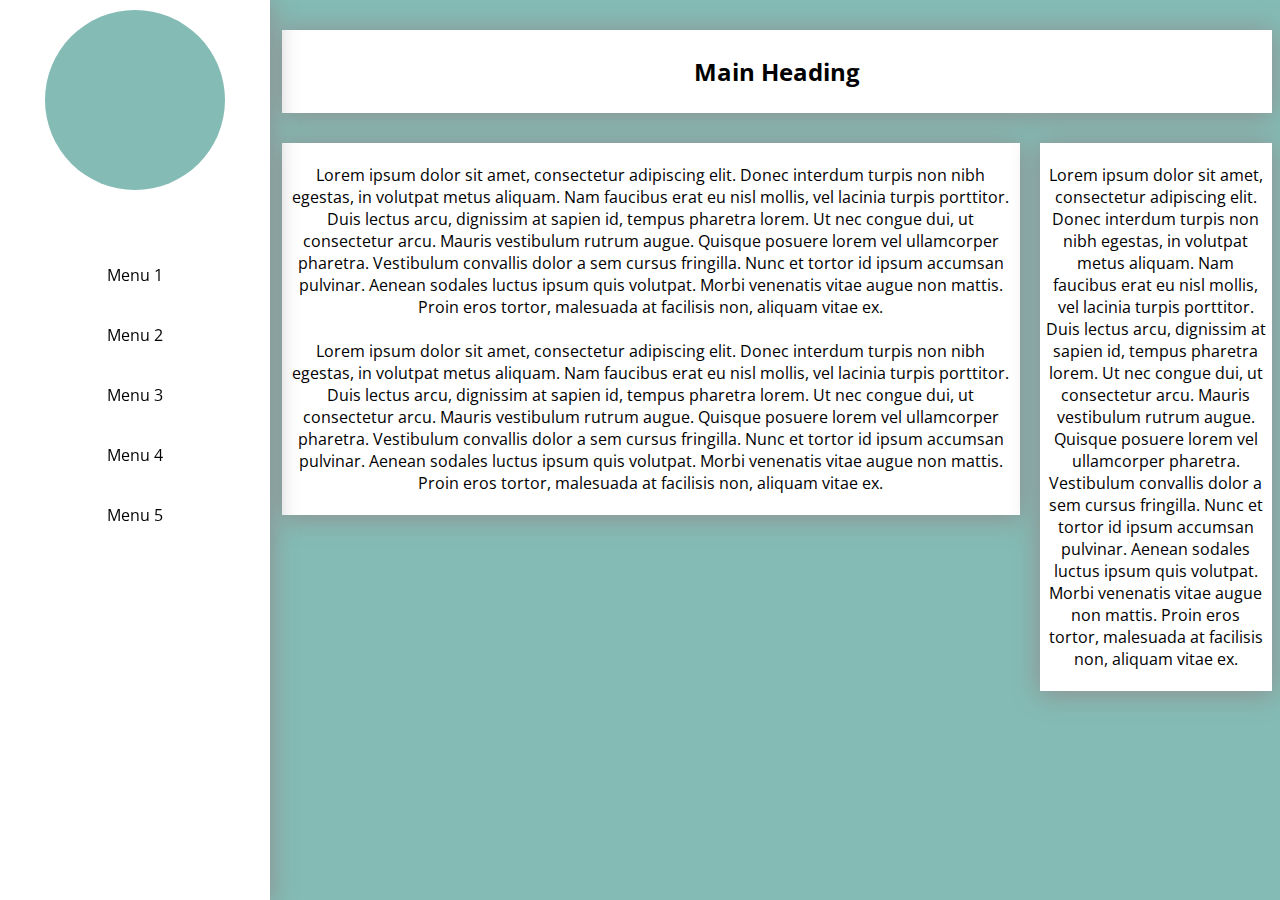
<file: index.html>
<!DOCTYPE html>
<html>
<head>
<meta charset="utf-8">
<title>Template</title>
<meta name="viewport" content="width=device-width, initial-scale=1.0">

<link href="css/main.css" rel="stylesheet" type="text/css">
<!-- <link href="css/color.css" rel="stylesheet" type="text/css"> -->
<link href="css/jquery.bxslider.css" rel="stylesheet" type="text/css">

<script src="https://ajax.googleapis.com/ajax/libs/jquery/1.8.3/jquery.min.js"></script>
<link href="https://fonts.googleapis.com/css?family=Open+Sans" rel="stylesheet">
<script src="js/jquery.bxslider.js"></script>

<!-- <script>
$(document).ready(function(){

});
</script> -->
</head>

<body>
<div id="container" class="">
	<div id="nav_panel" class="">
		<div id="logo" class="nav_align"></div>
		
		<li class="nav_links hvr-underline-from-center">Menu 1</li>
		<li class="nav_links hvr-underline-from-center">Menu 2</li>
		<li class="nav_links hvr-underline-from-center">Menu 3</li>
		<li class="nav_links hvr-underline-from-center">Menu 4</li>
		<li class="nav_links hvr-underline-from-center">Menu 5</li>
	</div>
	<div id="nav_panel_ghost" class=""></div>
	<div id="content_panel" class="">
		<div id="" class="content_sub_panels">
			<div class="col_1 col">
				<div class="inner_div shadow">
					<h2>Main Heading</h2>
				</div>
			</div>
			
			<div class="col_2 col">
				<div class="inner_div shadow">
					<p>
					Lorem ipsum dolor sit amet, consectetur adipiscing elit. Donec interdum turpis non nibh egestas, in volutpat metus aliquam. Nam faucibus erat eu nisl mollis, vel lacinia turpis porttitor. Duis lectus arcu, dignissim at sapien id, tempus pharetra lorem. Ut nec congue dui, ut consectetur arcu. Mauris vestibulum rutrum augue. Quisque posuere lorem vel ullamcorper pharetra. Vestibulum convallis dolor a sem cursus fringilla. Nunc et tortor id ipsum accumsan pulvinar. Aenean sodales luctus ipsum quis volutpat. Morbi venenatis vitae augue non mattis. Proin eros tortor, malesuada at facilisis non, aliquam vitae ex.
					<br><br>
					Lorem ipsum dolor sit amet, consectetur adipiscing elit. Donec interdum turpis non nibh egestas, in volutpat metus aliquam. Nam faucibus erat eu nisl mollis, vel lacinia turpis porttitor. Duis lectus arcu, dignissim at sapien id, tempus pharetra lorem. Ut nec congue dui, ut consectetur arcu. Mauris vestibulum rutrum augue. Quisque posuere lorem vel ullamcorper pharetra. Vestibulum convallis dolor a sem cursus fringilla. Nunc et tortor id ipsum accumsan pulvinar. Aenean sodales luctus ipsum quis volutpat. Morbi venenatis vitae augue non mattis. Proin eros tortor, malesuada at facilisis non, aliquam vitae ex.
					</p>
				</div>
			</div>
			<div class="col_6 col">
				<div class="inner_div shadow">
					<p>
					Lorem ipsum dolor sit amet, consectetur adipiscing elit. Donec interdum turpis non nibh egestas, in volutpat metus aliquam. Nam faucibus erat eu nisl mollis, vel lacinia turpis porttitor. Duis lectus arcu, dignissim at sapien id, tempus pharetra lorem. Ut nec congue dui, ut consectetur arcu. Mauris vestibulum rutrum augue. Quisque posuere lorem vel ullamcorper pharetra. Vestibulum convallis dolor a sem cursus fringilla. Nunc et tortor id ipsum accumsan pulvinar. Aenean sodales luctus ipsum quis volutpat. Morbi venenatis vitae augue non mattis. Proin eros tortor, malesuada at facilisis non, aliquam vitae ex.
					</p>
				</div>
			</div>
		</div>
	</div>
</div>
</body>
</html>
</file>
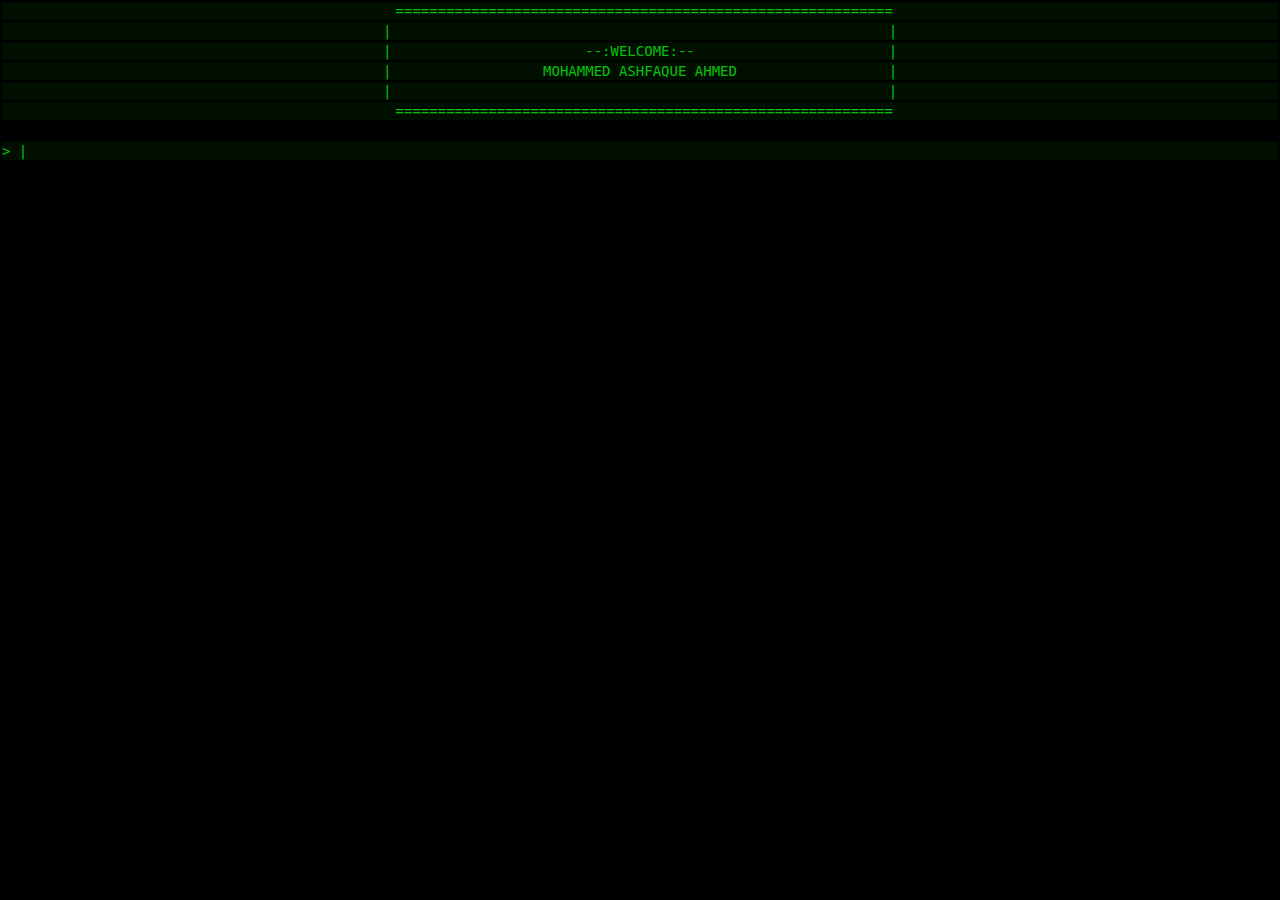
<file: docs/index.html>
<!DOCTYPE html>
<html>
<head>
<meta charset="utf-8">
<title>Ashfaq</title>
<meta name="viewport" content="width=device-width, initial-scale=1.0">

<script src="https://ajax.googleapis.com/ajax/libs/jquery/1.8.3/jquery.min.js"></script>

<style>
body {
	margin: 0px;
	background-color: #000000;
}
pre {
	font-size: 14px;
	line-height: 18px;
}
.demo {
	white-space:pre;
	<!-- line-height: 16px; -->
	display: block;
	background-color: rgba(7, 193, 10, 0.08);
	color: rgb(7, 193, 10);
	margin: 2px;
}
.text-center {
	text-align: center;
}
.demoInput {
	white-space:pre;
	<!-- line-height: 16px; -->
	display: block;
	background-color: rgba(7, 193, 10, 0.08);
	color: rgb(7, 193, 10);
	margin: 2px;
}
.blinker {   
  animation-duration: 400ms;
  animation-name: blink;
  animation-iteration-count: infinite;
  animation-direction: alternate;
}

@keyframes blink {
  from {
    opacity: 1;
  }

  to {
    opacity: 0;
  }
}
</style>

<script>
$(document).keypress(function(e) {
	if(e.keyCode != 13) {
		$('#inputLine').append(e.key);
	}
});
$(document).keyup(function(e) {
	var input = $('#inputLine');
	var inputAfter = $('#inputLineAfter');
	var lineText = input.html();
	var lineAfterText = inputAfter.html();
	var lastChar = lineText.substr(lineText.length - 1);
	var firstChar = lineAfterText.charAt(0);
	
	if(e.keyCode == 8) {
		input.html(lineText.slice(0,-1))
	}
	if(e.keyCode == 46) {
		inputAfter.html(lineAfterText.substring(1, lineAfterText	.length))
	}
	if(e.keyCode == 13) {
		<!-- alert(lineText+lineAfterText) -->
		$('#inputBlock').append($('<pre class="demoInput">> '+lineText+lineAfterText+'</pre>'))
		input.html("");
		inputAfter.html("");
		if (lineText+lineAfterText == 'cls scr') {
			$('.demoInput').remove();
		}
	}
	
	if(e.keyCode == 37) {
		input.html(lineText.slice(0,-1))
		inputAfter.prepend(lastChar)
	}
	if(e.keyCode == 39) {
		input.append(firstChar)
		inputAfter.html(lineAfterText.substring(1, lineAfterText	.length))
	}
});
</script>
</head>

<body>

<pre class="demo text-center"> ===========================================================</pre>
<pre class="demo text-center">|                                                           |</pre>
<pre class="demo text-center">|                       --:WELCOME:--                       |</pre>
<pre class="demo text-center">|                  MOHAMMED ASHFAQUE AHMED                  |</pre>
<pre class="demo text-center">|                                                           |</pre>
<pre class="demo text-center"> ===========================================================</pre>
<br>
<span id="inputBlock"></span>
<pre class="demo">> <span id="inputLine"></span><span class="blinker">|</span><span id="inputLineAfter"></span></pre>
</body>
</html>
</file>
<file: css/main.css>
body{
	background-color: #000000;
	margin: 0px;
	font-family: 'Open Sans', sans-serif;
}
#container {
	width: 100%;
	height: auto;
	max-height: 100vh;
	vertical-align: top;
	overflow-x: hidden;
}

#nav_panel {
	width: 270px;
	float: left;
	height: auto;
	min-height: 100vh;
	background-color: #fff;
	vertical-align: top;
	text-align: center;
	position: fixed;
	-webkit-box-shadow: 0px 2px 25px 1px rgba(143,143,143,1);
	-moz-box-shadow: 0px 2px 25px 1px rgba(143,143,143,1);
	box-shadow: 0px 2px 25px 1px rgba(143,143,143,1);
}
#nav_panel_ghost {
	width: 270px;
	float: left;
	height: auto;
	min-height: 100vh;
	background-color: #fff;
	vertical-align: top;
	text-align: center;
}
#logo {
	width: 180px;
	min-height: 180px;
	border-radius: 50%;
	display: inline-block;
	background-color: #84BBB5;
	margin-top: 10px;
	margin-bottom: 50px;
}
.nav_links {
	list-style: none;
	width: 100%;
	line-height: 60px;
	cursor: pointer;
	transition: all 0.3s;
}
.nav_links:hover {
	list-style: none;
	width: 100%;
	line-height: 60px;
	color: #84BBB5;
	transition: all 0.3s;
}
#content_panel {
	width: auto;
	height: auto;
	min-height: 100vh;
	background-color: #84BBB5;
	vertical-align: top;
	overflow: hidden;
	text-align: center;
}
.content_sub_panels {
	width: 100%;
	height: auto;
	max-width: 1100px;
	margin-top: 20px;
	display: inline-block;
}
.shadow {
	-webkit-box-shadow: 0px 2px 25px 1px rgba(143,143,143,1);
	-moz-box-shadow: 0px 2px 25px 1px rgba(143,143,143,1);
	box-shadow: 0px 2px 25px 1px rgba(143,143,143,1);
}
.col {
	display: inline-block;
	margin-right: -4px;
	margin-bottom: 10px;
	padding: 10px;
	box-sizing: border-box;
	vertical-align: top;
}
.col_1 {
	width: 100%;
}
.col_2 {
	width: 75%;
}
.col_3 {
	width: 66.6%;
}
.col_4 {
	width: 50%;
}
.col_5 {
	width: 33.3%;
}
.col_6 {
	width: 25%;
}

.inner_div {
	width: 100%;
	height: auto;
	background-color: #fff;
	box-sizing: border-box;
	padding: 5px;
}
.hvr-underline-from-center {
  display: inline-block;
  vertical-align: middle;
  -webkit-transform: perspective(1px) translateZ(0);
  transform: perspective(1px) translateZ(0);
  box-shadow: 0 0 1px transparent;
  position: relative;
  overflow: hidden;
}
.hvr-underline-from-center:before {
  content: "";
  position: absolute;
  z-index: -1;
  left: 50%;
  right: 50%;
  bottom: 0;
  background: #84BBB5;
  height: 2px;
  -webkit-transition-property: left, right;
  transition-property: left, right;
  -webkit-transition-duration: 0.3s;
  transition-duration: 0.3s;
  -webkit-transition-timing-function: ease-out;
  transition-timing-function: ease-out;
}
.hvr-underline-from-center:hover:before, .hvr-underline-from-center:focus:before, .hvr-underline-from-center:active:before {
  left: 0;
  right: 0;
}
</file>
<file: css/color.css>
/* Background Colors */
.shade1_bg {
	background-color: #dbedff;
}
.shade2_bg {
	background-color: #5674b9;
}
.shade3_bg {
	background-color: #3f556b;
}
.grey_bg {
	background-color: #efefef;
}
.white_bg {
	background-color: #ffffff;
}

.shade1_bg_hover {
	background-color: #ffffff;
	transition: all 0.3s;
}
.shade1_bg_hover:hover {
	background-color: #dbedff;
	transition: all 0.3s;
}

.shade2_bg_hover {
	color: #3f556b;
	background-color: #ffffff;
	transition: all 0.3s;
}
.shade2_bg_hover:hover {
	color: #ffffff;
	background-color: #5674b9;
	transition: all 0.3s;
}

.shade3_bg_hover {
	background-color: #ffffff;
	transition: all 0.3s;
}
.shade3_bg_hover:hover {
	background-color: #3f556b;
	transition: all 0.3s;
}
	



/* Text Colors */
.white_txt {
	color: #ffffff;
}
.light_txt  {
	color: #5674b9;
}
.dark_txt {
	color: #3f556b;
}

.white_txt_hover {
	color: #3f556b;
	transition: color 0.3s;
}
.white_txt_hover:hover {
	color: #ffffff;
	transition: color 0.3s;
}

.light_txt_hover  {
	color: #5674b9;
	transition: color 0.3s;
}
.light_txt_hover:hover  {
	color: #ffffff;
	transition: color 0.3s;
}

.dark_txt_hover {
	color: #3f556b;
	transition: color 0.3s;
}
.dark_txt_hover:hover {
	color: #ffffff;
	transition: color 0.3s;
}

/* Border Colors */
.shade1_border {
	border-color: #dbedff;
}
.shade2_border {
	border-color: #5674b9;
}
.shade3_border {
	border-color: #3f556b;
}
</file>
